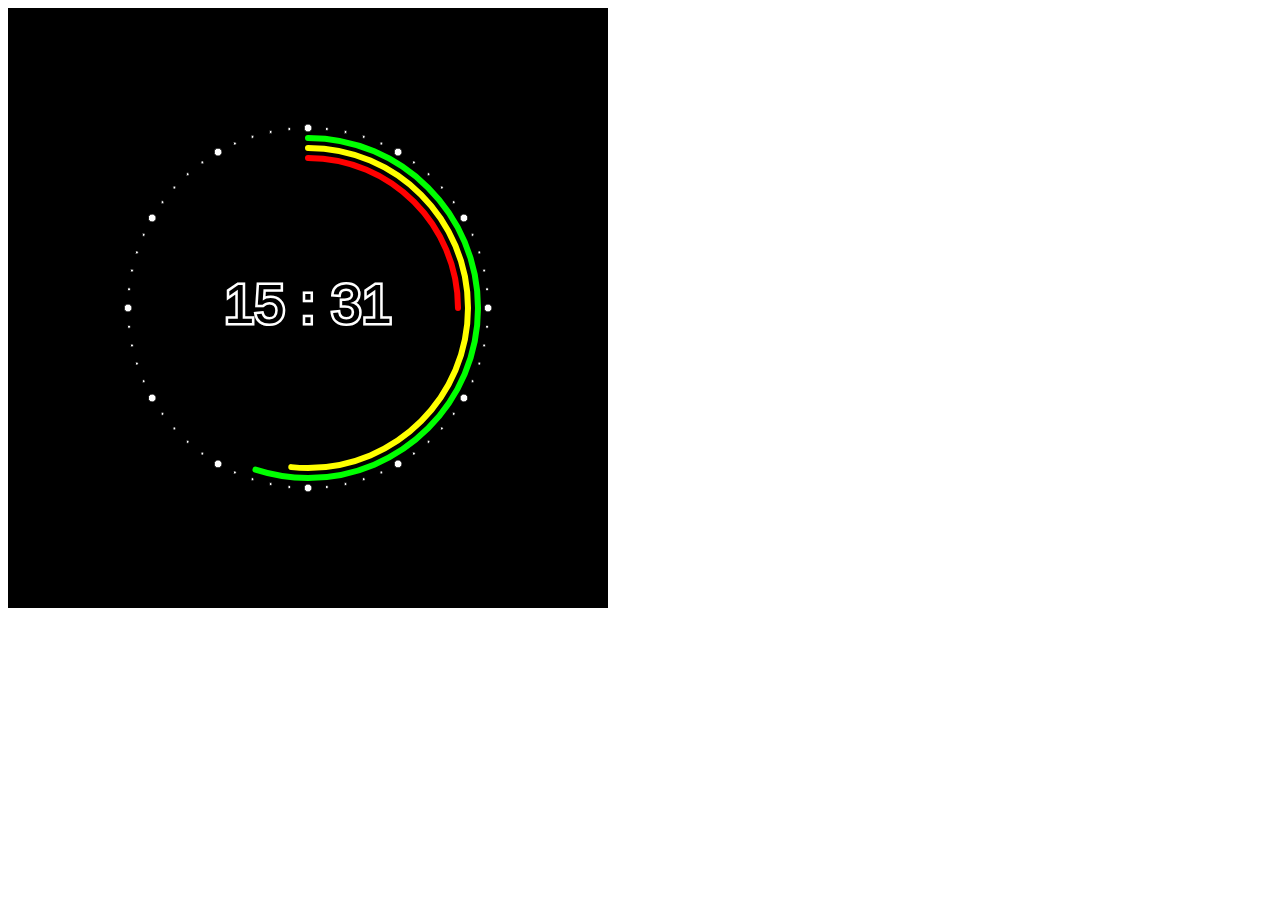
<file: _finished/Clock/index.html>
<!DOCTYPE html>
<html lang="fr" dir="ltr">
    <head>
        <meta charset="utf-8">
        <title>Clock</title>
    </head>
    <body>

    </body>
    <!-- P5 -->
    <script src="../../js/p5.min.js"></script>
    <script src="./js/sketch.js"></script>
</html>
</file>
